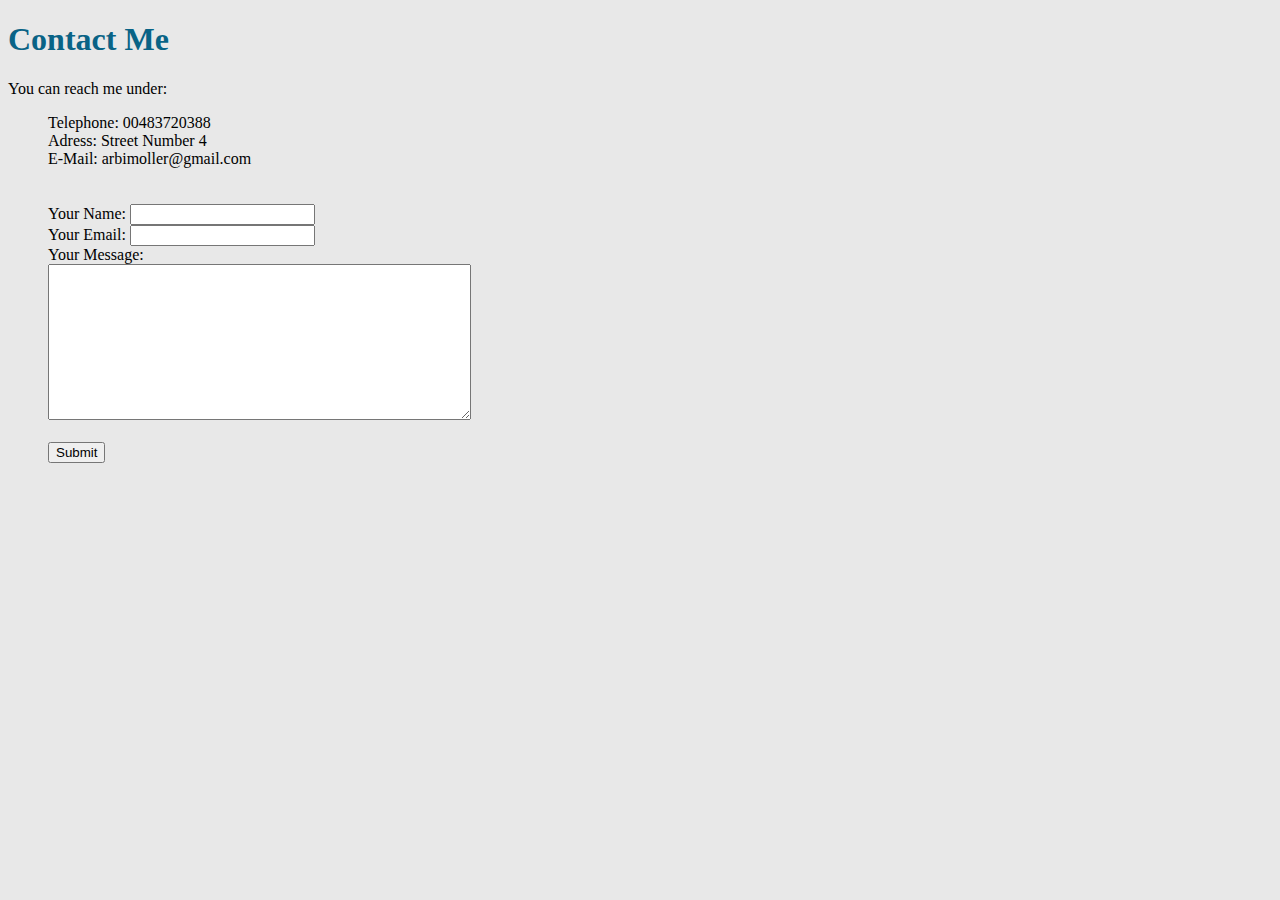
<file: contactme.html>
<!DOCTYPE html>
<html lang="en" dir="ltr">

<style media="screen">

  body {
    background-color: blue
  }

</style>


  <head>
    <meta charset="utf-8">
    <title>Contact Info</title>
    <link rel="stylesheet" href="css/styles.css">
    <title>Contact Me</title>
  </head>
  <body>
    <h1>Contact Me</h1>

    You can reach me under:
<ul>
  Telephone: 00483720388 <br>
  Adress: Street Number 4 <br>
  E-Mail: arbimoller@gmail.com <br>
  <br>
  <br>

  <form action="mailto:fourlain@gmail.com" method="post" enctype="text/plain">
    <label>Your Name:</label>
    <input type="text" name="yourname" value=""><br>
    <label>Your Email:</label>
    <input type="email" name="youremail" value=""><br>

    <label>Your Message:</label><br>
    <textarea name="yourmessage" rows="10" cols="50"></textarea><br>
    <br>
    <input type="submit" name="">

  </form>
</ul>
</ol>
  </body>
</html>
</file>
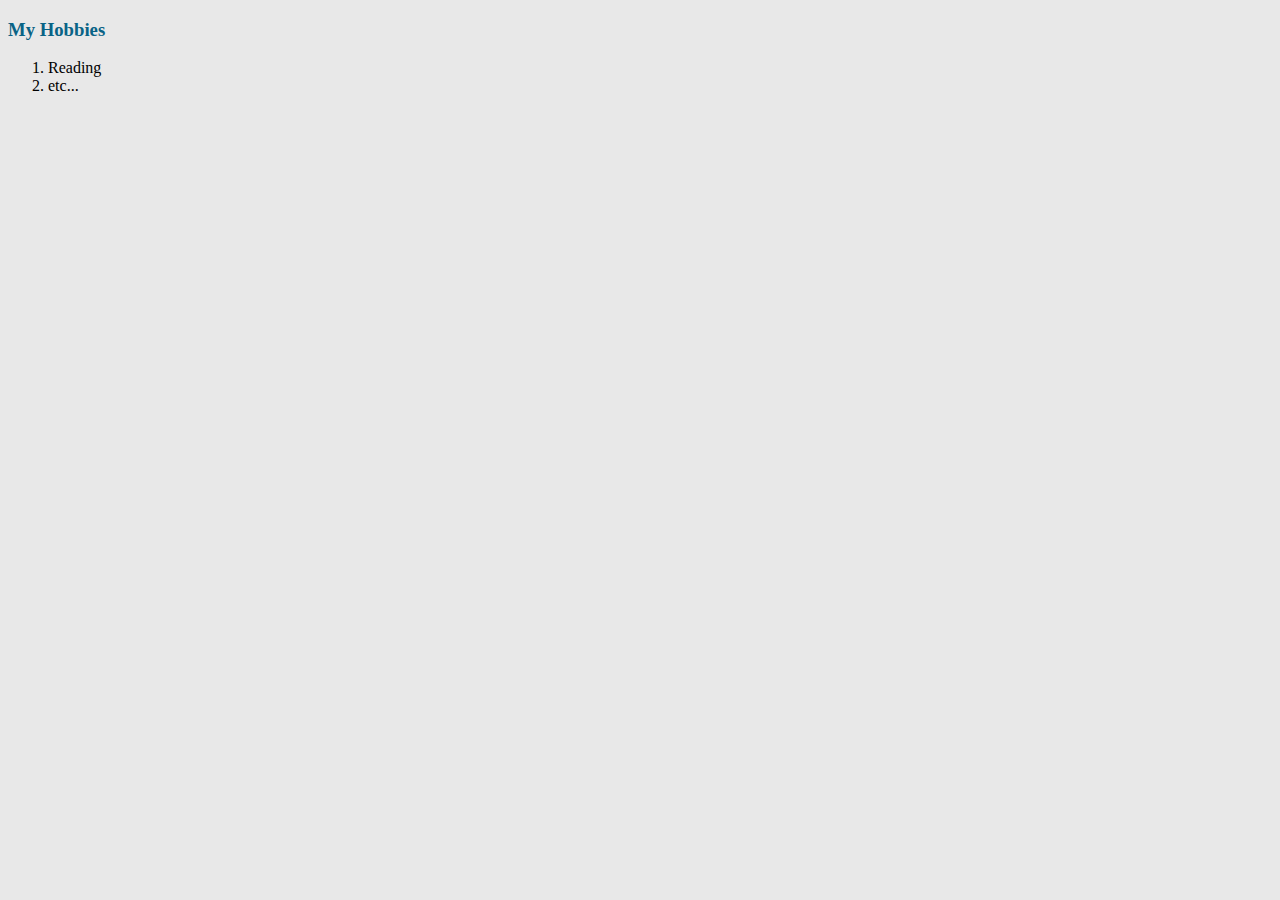
<file: myhobbies.html>
<!DOCTYPE html>
<html lang="en" dir="ltr">
  <head>
    <meta charset="utf-8">
    <title>My Hobbies</title>
  </head>
  <body>
    <h3>My Hobbies</h3>
    <ol>
      <li>Reading</li>
      <li>etc...</li>
    </ol>
  </body>
</html>
<link rel="stylesheet" href="css/styles.css">
</file>
<file: css/styles.css>
/******************TAG SELECTORS***************/

body {
  background-color: #e8e8e8;
    }

hr {
  height: 0px;
  border-style: none;
  border-top-style: dotted;
  border-color: grey;
  width: 5%;
  border-width: 4px
  }

  h1 {
    color: #096386
  }

  h3 {color: #096386}
}

/******************CLASS SELECTORS***************/

.cube {
  background-color: red;
}

/******************ID SELECTORS***************/

#heading {

color: #096386;
}
</file>
